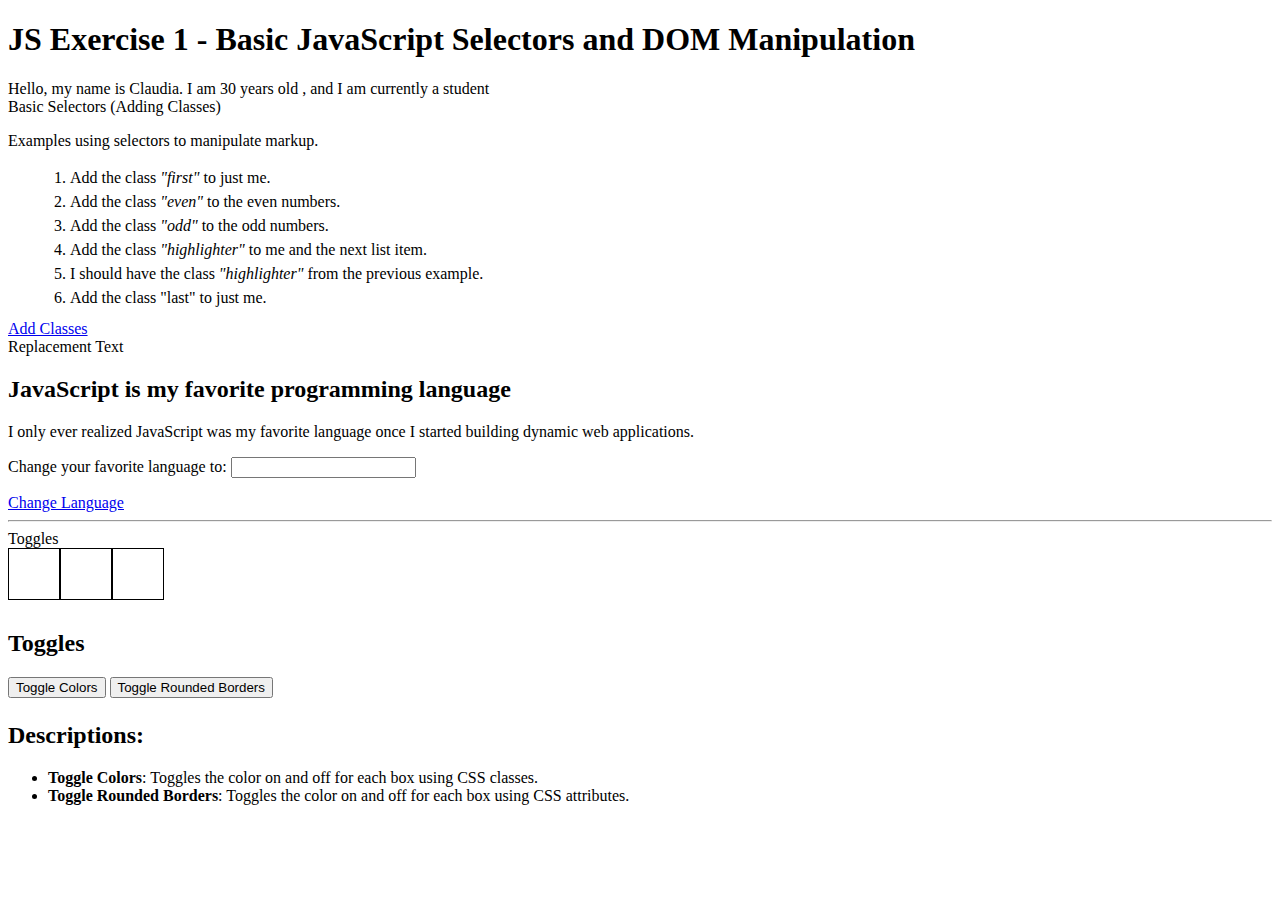
<file: project1/cmst388-project1-main/index.html>
<!DOCTYPE html>
<html>
  <head>
    <meta charset="utf-8" />
    <title>JavaScript Selectors</title>
    <link
      rel="stylesheet"
      href="https://cdn.jsdelivr.net/npm/bootstrap@4.5.3/dist/css/bootstrap.min.css"
      integrity="sha384-TX8t27EcRE3e/ihU7zmQxVncDAy5uIKz4rEkgIXeMed4M0jlfIDPvg6uqKI2xXr2"
      crossorigin="anonymous"
    />
    <script
      src="https://cdn.jsdelivr.net/npm/bootstrap@4.5.3/dist/js/bootstrap.bundle.min.js"
      integrity="sha384-ho+j7jyWK8fNQe+A12Hb8AhRq26LrZ/JpcUGGOn+Y7RsweNrtN/tE3MoK7ZeZDyx"
      crossorigin="anonymous"
    ></script>
    <link rel="stylesheet" href="css/style.css" />
  </head>
  <body class="col-md-12">
    <h1>JS Exercise 1 - Basic JavaScript Selectors and DOM Manipulation</h1>
    <div class="row">
      <div class="col-md-12">
        <div class="alert alert-dark" role="alert">
          <div id="messageDisplayArea"></div>
        </div>
      </div>
      <div class="col-md-6">
        <div class="card">
          <div class="card-header bg-primary text-light">
            Basic Selectors (Adding Classes)
          </div>
          <div class="card-body">
            <div id="display-resources">
              <p>Examples using selectors to manipulate markup.</p>
              <ol class="selector-examples">
                <li>Add the class <em>"first"</em> to just me.</li>
                <li>Add the class <em>"even"</em> to the even numbers.</li>
                <li>Add the class <em>"odd"</em> to the odd numbers.</li>
                <li>
                  Add the class <em>"highlighter"</em> to me and the next list
                  item.
                </li>
                <li>
                  I should have the class <em>"highlighter"</em> from the
                  previous example.
                </li>
                <li>Add the class "last" to just me.</li>
              </ol>
            </div>
            <a href="#" class="btn btn-primary" id="add-classes">Add Classes</a>
          </div>
        </div>
      </div>
      <div class="col-md-6">
        <div class="card">
          <div class="card-header bg-primary text-light">Replacement Text</div>
          <div class="card-body">
            <div id="programming-language">
              <h2>
                <span class="currentLanguage">JavaScript</span> is my favorite
                programming language
              </h2>
              <p>
                I only ever realized
                <span class="currentLanguage">JavaScript</span> was my favorite
                language once I started building dynamic web applications.
              </p>
              <p>
                Change your favorite language to:
                <input type="text" id="newLanguage" />
              </p>
            </div>
            <a href="#" class="btn btn-primary" id="change-language"
              >Change Language</a>
          </div>
        </div>
      </div>
    </div>
    <hr />
    <div class="row">
      <div class="col-md-12">
        <div class="card">
          <div class="card-header bg-primary text-light">Toggles</div>
          <div class="card-body">
            <div id="boxes">
              <!-- Step 1: Add the 'outlined' class to each of the boxes -->
              <div id="box1" class="box outlined"></div>
              <div id="box2" class="box outlined"></div>
              <div id="box3" class="box outlined"></div>
            </div>

            <div id="toggles">
              <h2>Toggles</h2>
              <button id="button_toggle_colors" class="btn btn-primary">
                Toggle Colors
              </button>
              <button id="button_toggle_roundedges" class="btn btn-primary">
                Toggle Rounded Borders
              </button>
            </div>

            <div id="info">
              <h2>Descriptions:</h2>
              <ul>
                <li>
                  <b>Toggle Colors</b>: Toggles the color on and off for each
                  box using CSS classes.
                </li>
                <li>
                  <b>Toggle Rounded Borders</b>: Toggles the color on and off
                  for each box using CSS attributes.
                </li>
              </ul>
            </div>
          </div>
        </div>
      </div>
    </div>
    <script src="js/project1.js"></script>
  </body>
</html>
</file>
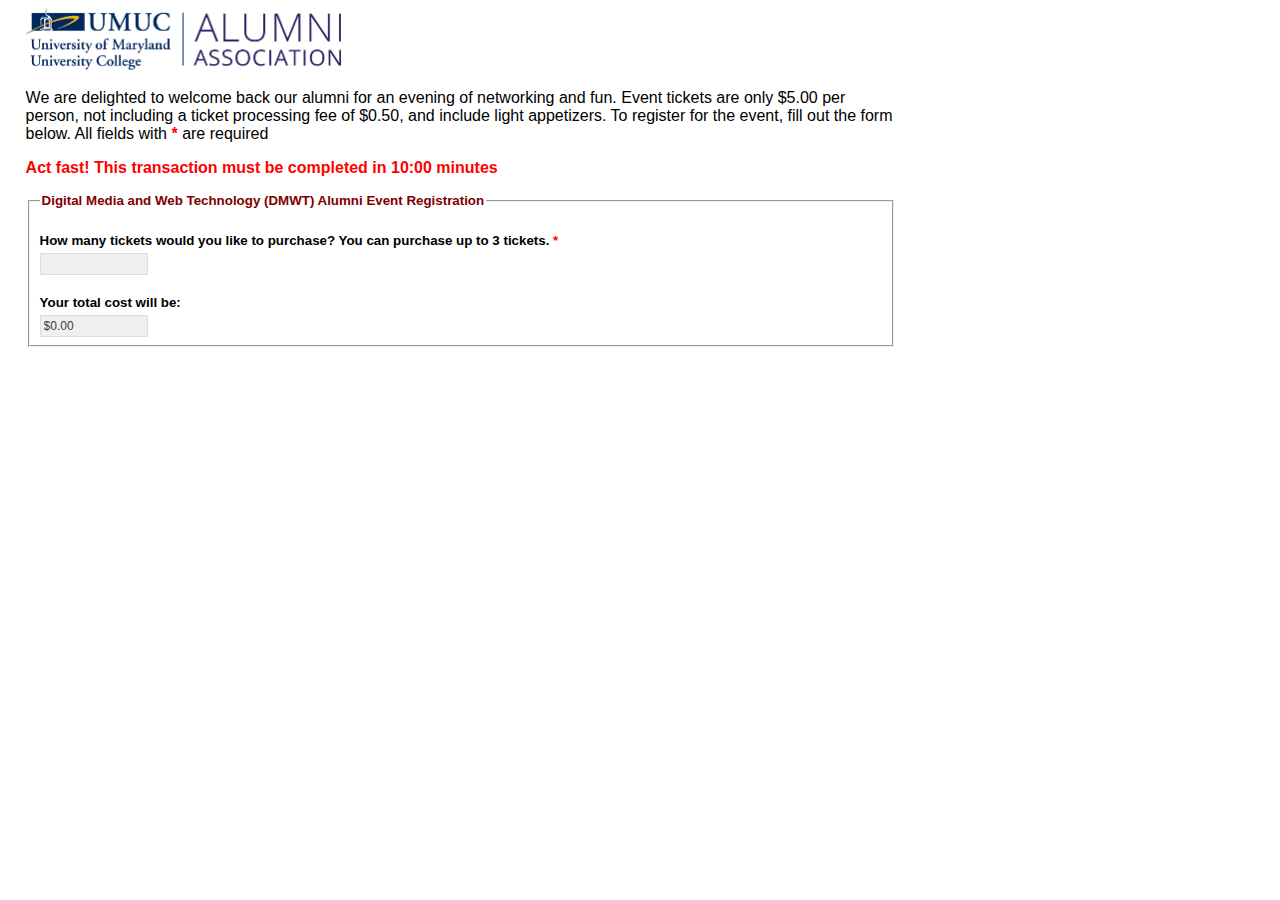
<file: project3/event_registration.html>
<!DOCTYPE html>
<!--
		Your Name: Claudia Tchokouani
		Last Modified Date: 12/05/2024
		File: event_registration.html
		File Description: This program gives 10 minutes to purchase a ticket
-->
<html>
  <head>
    <title>DMWT Alumni Event Registration</title>
    <meta charset="utf-8" />
    <link rel="stylesheet" type="text/css" href="style.css" />
    <script type="text/javascript" src="event_registration.js"></script>
  </head>
  <body>
    <header>
      <img src="logo.png" width="315" height="62" />
    </header>
    <article>
      <section>
        <p id="tagline">
          We are delighted to welcome back our alumni for an evening of
          networking and fun. Event tickets are only $5.00 per person, not
          including a ticket processing fee of $0.50, and include light
          appetizers. To register for the event, fill out the form below. All
          fields with <span class="required">*</span> are required
        </p>
      </section>

      <section>
        <p id="transactionTimer">
          Act fast! This transaction must be completed in
          <span id="timer">10:00</span> minutes
        </p>
      </section>

      <section>
        <form id="contact" action="FormMail.pl" method="post">
          <fieldset>
            <legend>
              Digital Media and Web Technology (DMWT) Alumni Event Registration
            </legend>

            <label for="lastnum"
              >How many tickets would you like to purchase? You can purchase up
              to 3 tickets. <span class="required">*</span></label
            >
            <input
              type="text"
              id="numTickets"
              name="numTickets"
              class="small"
              maxlength="3"
              onchange="calculateTotal();"
            />
            <span id="msgTickets" class="error"></span>

            <label for="totalCost">Your total cost will be: </label>
            <input
              type="text"
              id="totalCost"
              name="totalCost"
              class="small"
              value="$0.00"
              readonly
            />

            <div id="contactInformation">
              <label for="name">Name <span class="required">*</span></label>
              <input type="text" id="name" name="name" maxlength="100" />
              <span id="msgname" class="error"></span>

              <label for="address"
                >E-Mail Address <span class="required">*</span></label
              >
              <input type="email" id="email" name="address" maxlength="60" />
              <span id="msgemail" class="error"></span>

              <div class="actionButtons">
                <input
                  type="button"
                  name="submit"
                  id="submit"
                  value="Purchase Tickets"
                  onclick="completePurchase();"
                />
                <input type="reset" name="reset" id="reset" value="Reset" />
              </div>
            </div>
          </fieldset>
        </form>
      </section>
    </article>
  </body>
</html>
</file>
<file: project1/cmst388-project1-main/css/style.css>
.selector-examples {
  margin: 0 0 10px 0;
}
.selector-examples li {
  -moz-transition: backgroud 0.2s ease-ou;
  -o-transition: backgroud 0.2s ease-ou;
  -webkit-transition: backgroud 0.2s ease-ou;
  transition: backgroud 0.2s ease-ou;
  border: 1px solid white;
  padding: 2px 5px;
  list-style-position: inside;
}

.selector-examples li.even {
    background-color: #cccccc;
}

.selector-examples li.odd {
    background-color: #eeeeee;
}

.selector-examples li.highlighter {
    color: #b81900;
}

.selector-examples li.first,
.selector-examples li.last {
    background-color: #000000;
    color: #ffffff;
}

/* Styles for boxes */

#boxes {
    float: left;
    width: 100%;
}

#toggles {
    float: left;
    width: 100%;
    margin-top: 10px;
}

#info {
    float: left;
    margin-top: 5px;
}


.box {
    width: 50px;
    height: 50px;
    float: left;
}

.outlined {
    border: 1px solid;
    border-color: black;
}

.round-edge {
    border-radius: 15px;
}

.cardinal {
    background-color: #993333;
}
</file>
<file: project3/style.css>
body {
	margin-left: 2%;
	margin-right: 30%;
	font-family: Verdana, Arial, Helvetica, sans-serif;
	font-size: 10pt;
	color: #000000;
	background-color: #ffffff;
}

legend {
	font-weight: bold; font-size: 10pt; color: maroon; font-style: normal; font-family: Verdana, Arial, Helvetica, sans-serif
}

label {
	font-weight: bold;
	display:block;
	margin-top:20px;
}

input {
	background:#efefef;
	border:1px solid #dedede;
	padding:3px;
	margin-top:5px;
	font-size:0.9em;
	color:#3a3a3a;
}

#contact input {
	width:300px;		
}

#contact input.small {
	width:100px;		
}

section p#tagline {
	font-size: 16px;
}

section p#transactionTimer {
	color: #ff0000;
	font-size: 16px;
	font-weight: bold;
}
		
input#submit, input#reset, input#clear {
	width: 130px;
	border: none;
	cursor: pointer;
	font-weight: bold;
}
		
input#submit {
	background-color: darkblue;
	color: white;
}

span.error, span.required {
	font-weight: bold;
	color: red;
}
	
div#contactInformation {
	display: none;
}
	
div.actionButtons {
	display: block;
	margin-top: 20px;
}
</file>
